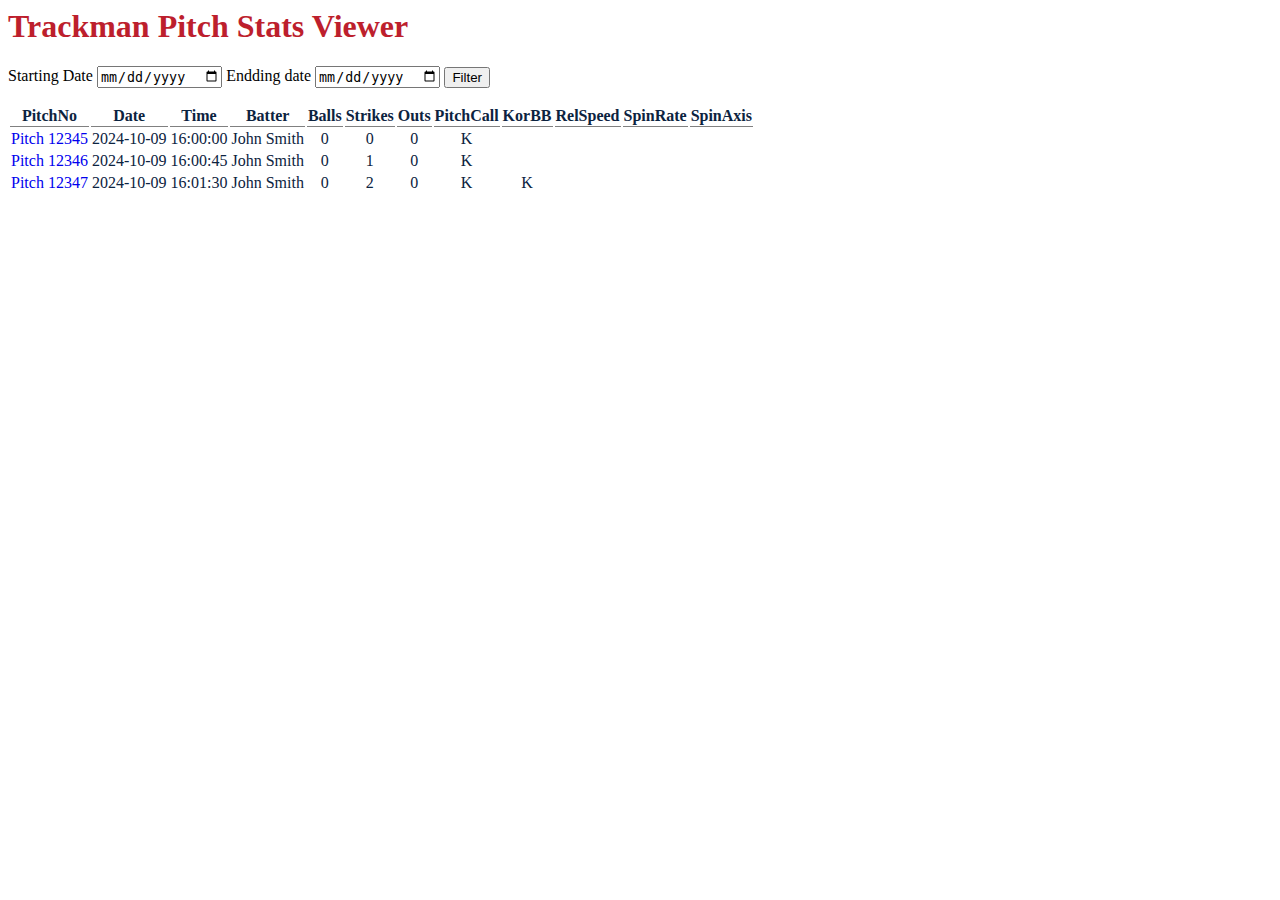
<file: index.html>
<html>
  <head>
    <title>Pitch Stats</title>
    <link rel="stylesheet" href="styles.css"></link>
  </head>
  <body>
    <h1 class="red">Trackman Pitch Stats Viewer</h1>
    <form onsubmit="filterData();">
      <label>Starting Date</label>
      <input type="date" id="startdate" />
      <label>Endding date</label>
      <input type="date" id="enddate" />
      <button>Filter</button>
    </form>
    <table class="blue">
      <tr>
        <th>PitchNo</th>
        <th>Date</th>
        <th>Time</th>
        <th>Batter</th>
        <th>Balls</th>
        <th>Strikes</th>
        <th>Outs</th>
        <th>PitchCall</th>
        <th>KorBB</th>
        <th>RelSpeed</th>
        <th>SpinRate</th>
        <th>SpinAxis</th>
      </tr>
      <tr>
        <td><a href="details.html">Pitch 12345</a></td>
        <td>2024-10-09</td>
        <td>16:00:00</td>
        <td>John Smith</td>
        <td>0</td>
        <td>0</td>
        <td>0</td>
        <td>K</td>
        <td></td>
        <td></td>
        <td></td>
        <td></td>
      </tr>
      <tr>
        <td><a href="details.html">Pitch 12346</a></td>
        <td>2024-10-09</td>
        <td>16:00:45</td>
        <td>John Smith</td>
        <td>0</td>
        <td>1</td>
        <td>0</td>
        <td>K</td>
        <td></td>
        <td></td>
        <td></td>
        <td></td>
      </tr>
      <tr>
        <td><a href="details.html">Pitch 12347</a></td>
        <td>2024-10-09</td>
        <td>16:01:30</td>
        <td>John Smith</td>
        <td>0</td>
        <td>2</td>
        <td>0</td>
        <td>K</td>
        <td>K</td>
        <td></td>
        <td></td>
        <td></td>
      </tr>
    </table>
    <script src="script.js"></script>
  </body>
</html>
</file>
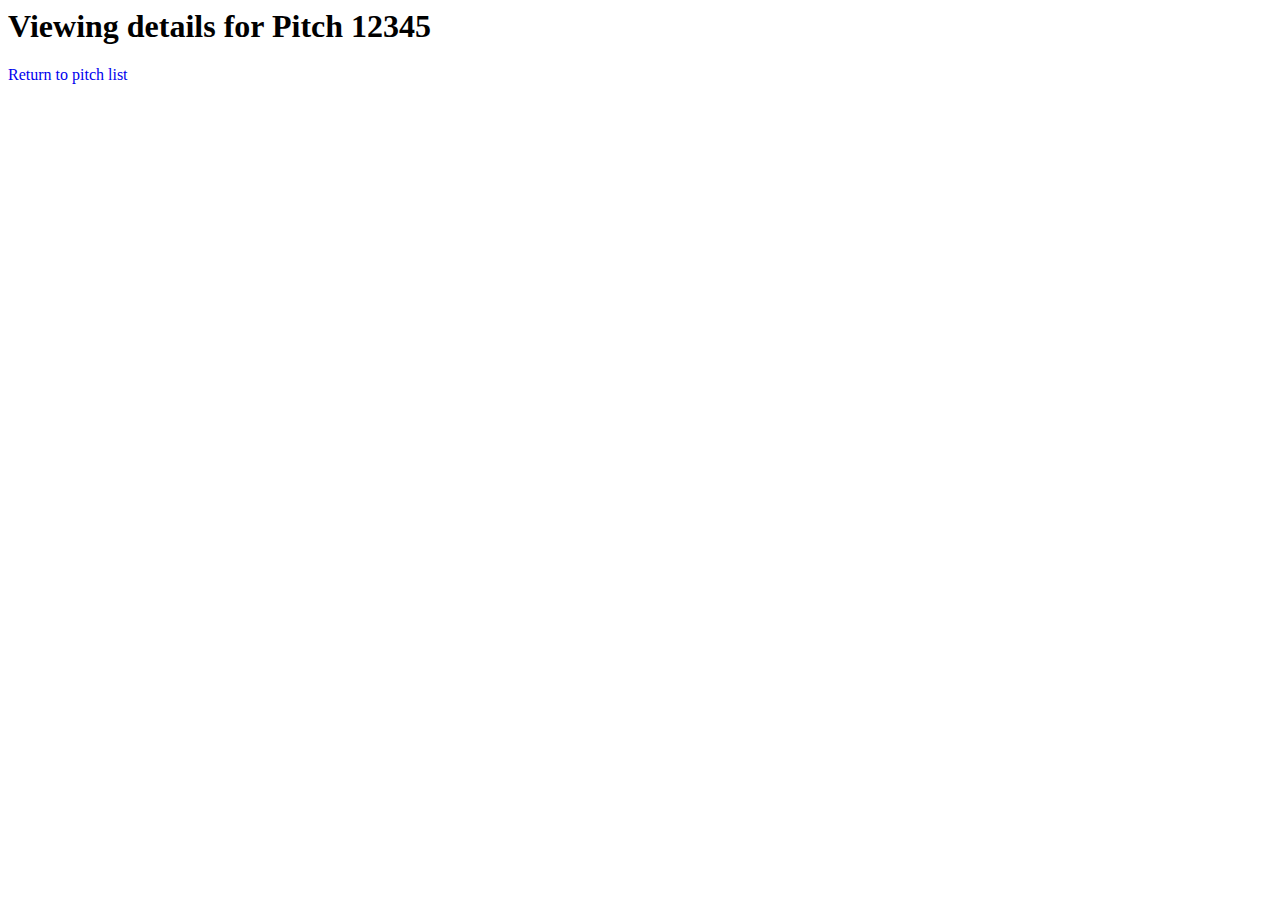
<file: details.html>
<html>
  <head>
    <title>Pitch 12345 details</title>
    <link rel="stylesheet" href="styles.css"></link>
  </head>
  <body>
    <h1>Viewing details for Pitch 12345</h1>
    <a href="index.html">Return to pitch list</a>
  </body>
</html>
<!DOCTYPE html>
<html lang="en">
<head>
    <meta charset="UTF-8">
    <meta name="viewport" content="width=device-width, initial-scale=1.0">
    <title>Data Table from API</title>
    <style>
        table {
            width: 100%;
            border-collapse: collapse;
            margin: 20px 0;
        }
        th, td {
            padding: 8px;
            text-align: left;
            border: 1px solid #ddd;
        }
        th {
            background-color: #f2f2f2;
        }
    </style>
</head>
<body>
</file>
<file: styles.css>
.blue {
  color: #0C2340;
}
.red {
  color: #BD1F2D;
}

th { 
  border-bottom: 1px solid gray;
}

td {
  text-align: center;
}

td.left {
  text-align: left;
}

a {
  text-decoration: none;
}

a:hover {
  text-decoration: underline;
 <h1>Client Data</h1>

    <table id="dataTable">
        <thead>
            <tr>
                <th>ID</th>
                <th>Name</th>
                <th>Email</th>
                <th>Phone</th>
                <th>Address</th>
            </tr>
        </thead>
        <tbody>
            <!-- Data rows will be injected here by JavaScript -->
        </tbody>
    </table>
</file>
